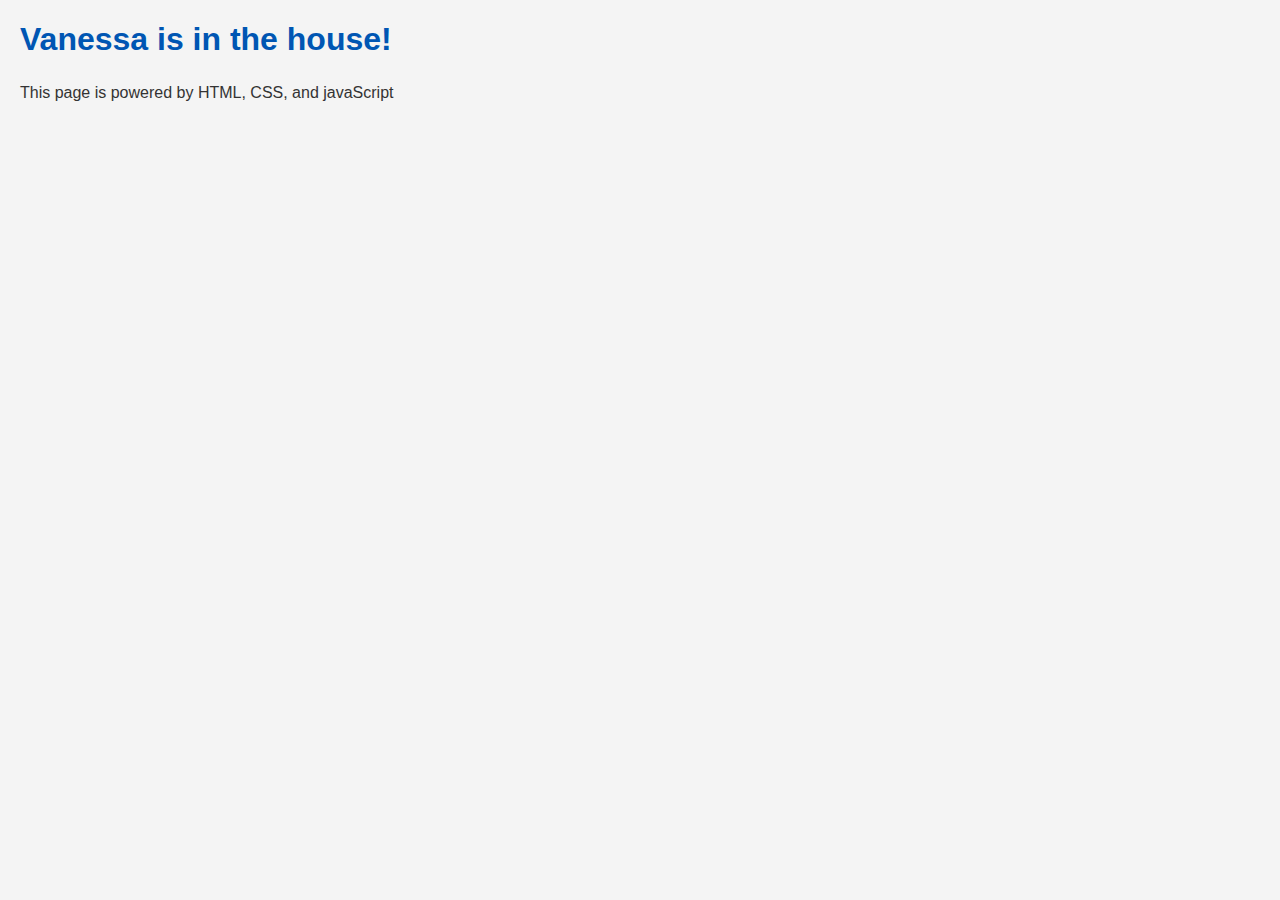
<file: w1/index.html>
<!DOCTYPE html>
<html lang="en">
<head>
    <meta charset="UTF-8">
    <meta name="viewport" content="width=device-width, initial-scale=1.0">
    <link rel="stylesheet" href="style.css">
    <script src="app.js"></script>
    <title>Document</title>
</head>
<body>
    <h1>Vanessa is in the house!</h1>
    <p>This page is powered by HTML, CSS, and javaScript</p>
</body>
</html>
</file>
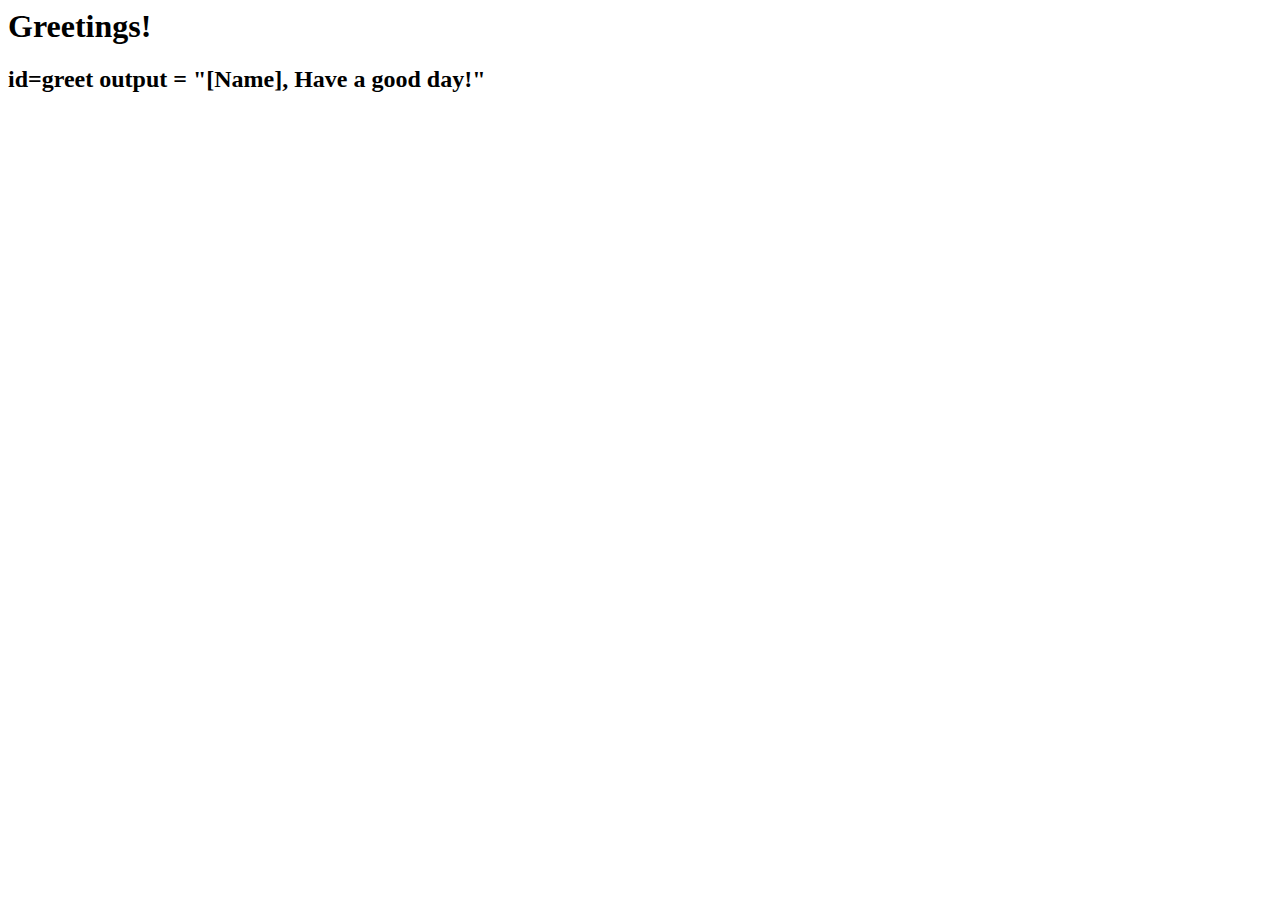
<file: w4/index.html>
<html></html>   
    <head>  </head>
    <body>
        <h1>Greetings!</h1>
        <formid="greet-form">
        <inputTextBox="Name">
        <inputButton="submit"
    
    <!--- Add empty element --->
        <h2>id=greet output = "[Name], Have a good day!"</h2>
    </body>
<html> 

<!-- Link to JavaScript file -->
<script link="app.js"></script>
</file>
<file: w1/style.css>
body {
    font-family: Arial, sans-serif;
    margin: 20px;
    background-color: #f4f4f4; /* A light grey background */
    color: #333;
}

h1 {
    color: #0056b3;
}

p {
    line-height: 1.6;
}
</file>
